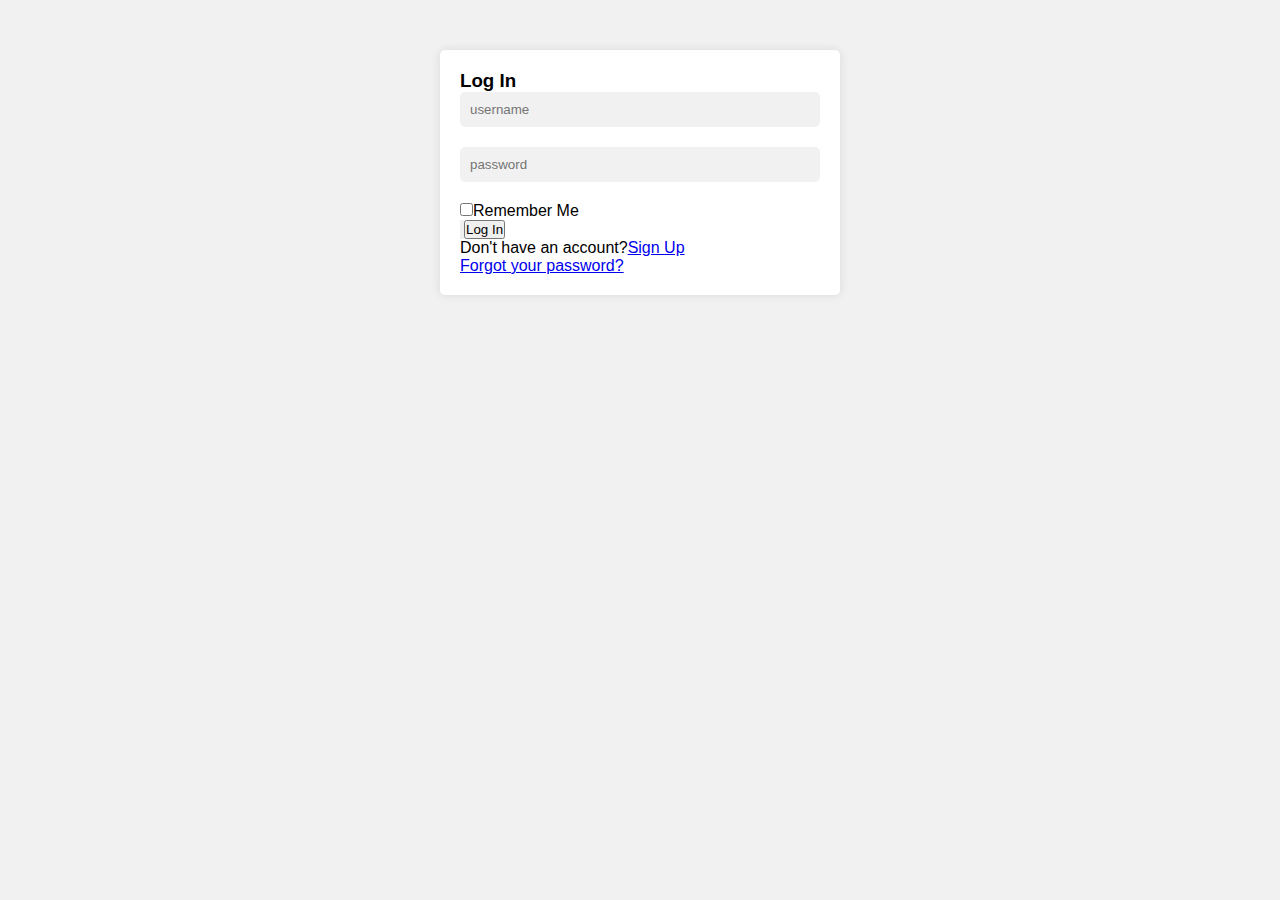
<file: NAVEENAGUVI/login.html>
<!DOCTYPE html>
<html>
<head>
	<title>Login Page</title>
   
   
	<link rel="stylesheet" type="text/css" href="css/register.css">
</head>
<body >
<div class="container">
	<div class="d-flex justify-content-center h-100">
		<div class="card">
			<div class="card-header">
				<h3>Log In</h3>
				<div class="d-flex justify-content-end social_icon">
					<div class="form-group">
                    
					<span><i class="fab fa-facebook-square"></i></span>
					<span><i class="fab fa-google-plus-square"></i></span>
						<span><i class="fab fa-twitter-square"></i></span>
				</div>
			</div>
			<div class="card-body">
				<form id='loginForm'>
					<div class="input-group form-group">
						<div class="input-group-prepend">
							<span class="input-group-text"><i class="fas fa-user"></i></span>
						</div>
						<input type="text" class="input-group-text"  placeholder="username" id='username' name='username'>
						
					</div>
					<div class="input-group form-group">
						<div class="input-group-prepend">
							<span class="input-group-text"><i class="fas fa-key"></i></span>
						</div>
						<input type="password"  class="input-group-text" placeholder="password"  id="password" name="password">
					</div>
					<div class="row align-items-center remember">
						<input type="checkbox">Remember Me
					</div>
					<div class="form-group">
                      <div class="d-flex justify-content-center links"><input  type='button' class='btn' id='save'><button>
					    Log In</button>
				</div>
					</div>
				</form>
			</div>
			<div class="card-footer">
				<div class="d-flex justify-content-center links">
					Don't have an account?<a href="register.html">Sign Up</a>
				</div>
				<div class="d-flex justify-content-center">
					<a href="#">Forgot your password?</a>
				</div>
			</div>
		</div>
	</div>
</div>
<script src="js/jquery.min.js" ></script>
<script src="js/login.js" ></script>

</body>
</html>
</file>
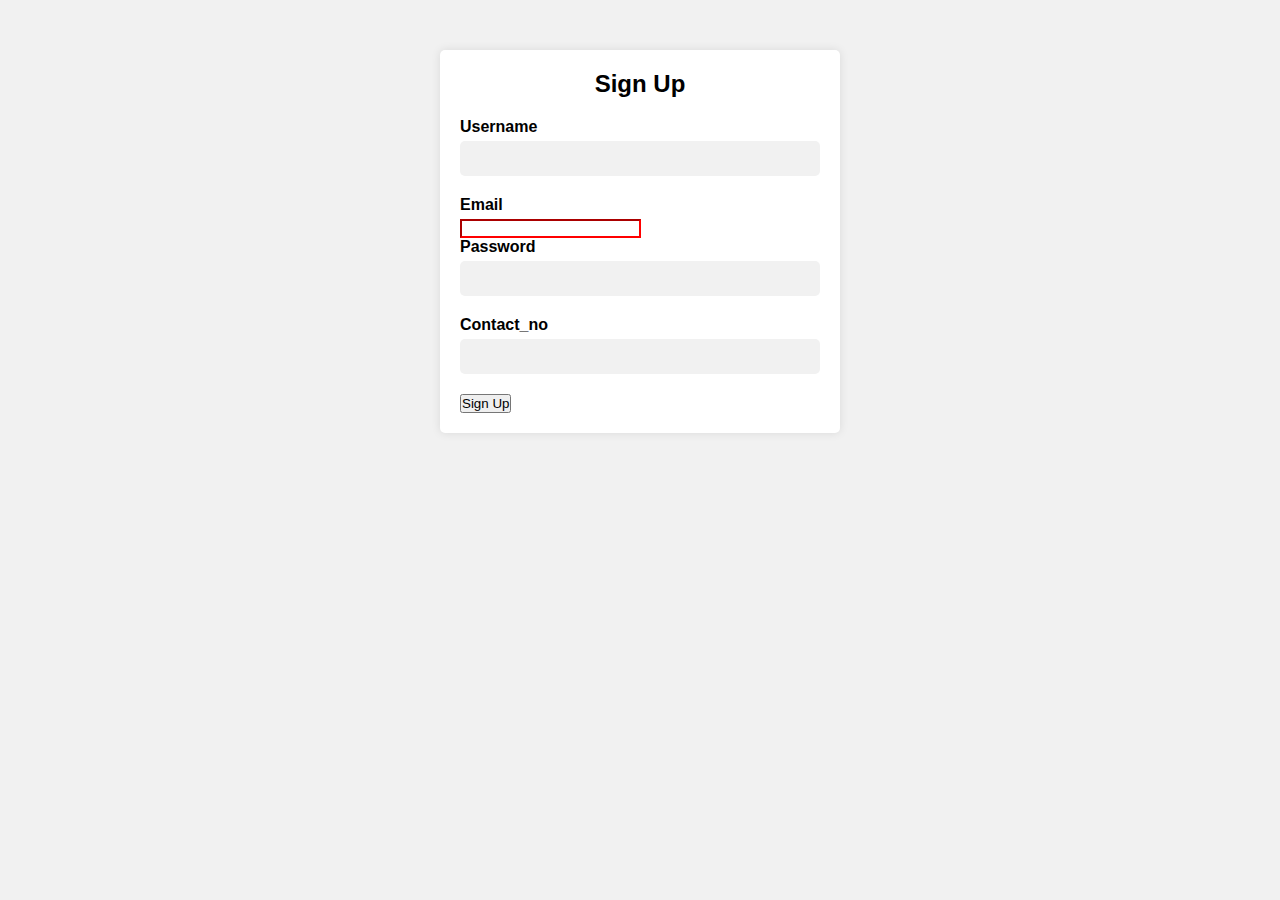
<file: NAVEENAGUVI/register.html>
<!DOCTYPE html>
<html lang="en">
<head>
  <meta charset="UTF-8">
  <meta name="viewport" content="width=device-width, initial-scale=1.0">
  <title>Sign Up</title>
  <link rel="stylesheet" href="css/register.css">
</head>
<body>
  <div class="container">
    <form id='loginForm'>
      <h2>Sign Up</h2>
      <div class="input-field">
        <label for="username">Username</label>
        <input type="text" id="username" name="username" required>
      </div>
      <div class="input-field">
        <label for="email_id">Email</label>
        <input type="email_id" id="email_id" name="email_id" required>
      </div>
      <div class="input-field">
        <label for="confirm-password">Password</label>
        <input type="password" id="password" name="password" required>
      </div>
      <div class="input-field">
        <label for="password">Contact_no</label>
        <input type="text" id="contact_no" name="contact_no" required>
      </div>
      <button class='btn' type='button' id='save'>Sign Up</button>
  
    </form>
  </div>
<script src="js/jquery.min.js" ></script>
<script src="js/register.js" ></script>
</body>
</html>
</file>
<file: NAVEENAGUVI/css/register.css>
* {
  margin: 0;
  padding: 0;
  box-sizing: border-box;
}

body {
  background-image: url("https://getwallpapers.com/wallpaper/full/a/5/d/544750.jpg");
  font-family: Arial, sans-serif;
  background-color: #f1f1f1;
}

.container {
  max-width: 400px;
  margin: 50px auto;
  padding: 20px;
  background-color: #fff;
  border-radius: 5px;
  box-shadow: 0 0 10px rgba(0, 0, 0, 0.1);
}

h2 {
  text-align: center;
  margin-bottom: 20px;
}

input[type="text"],
input[type="email"],
input[type="password"] {
  width: 100%;
  padding: 10px;
  margin-bottom: 20px;
  border-radius: 5px;
  border: none;
  background-color: #f1f1f1;
}

label {
  display: block;
  margin-bottom: 5px;
  font-weight: bold;
}

button[type="submit"] {
  display: block;
  width: 100%;
  padding: 10px;
  border-radius: 5px;
  border: none;
  background-color: #4CAF50;
  color: #fff;
  font-size: 16px;
  cursor: pointer;
  transition: background-color 0.3s ease;
}

button[type="submit"]:hover {
  background-color: #3e8e41;
}

input:required:invalid,
input:focus:invalid {
  border-color: #f00;
}

input:required:valid {
  border-color: #0f0;
}
</file>
